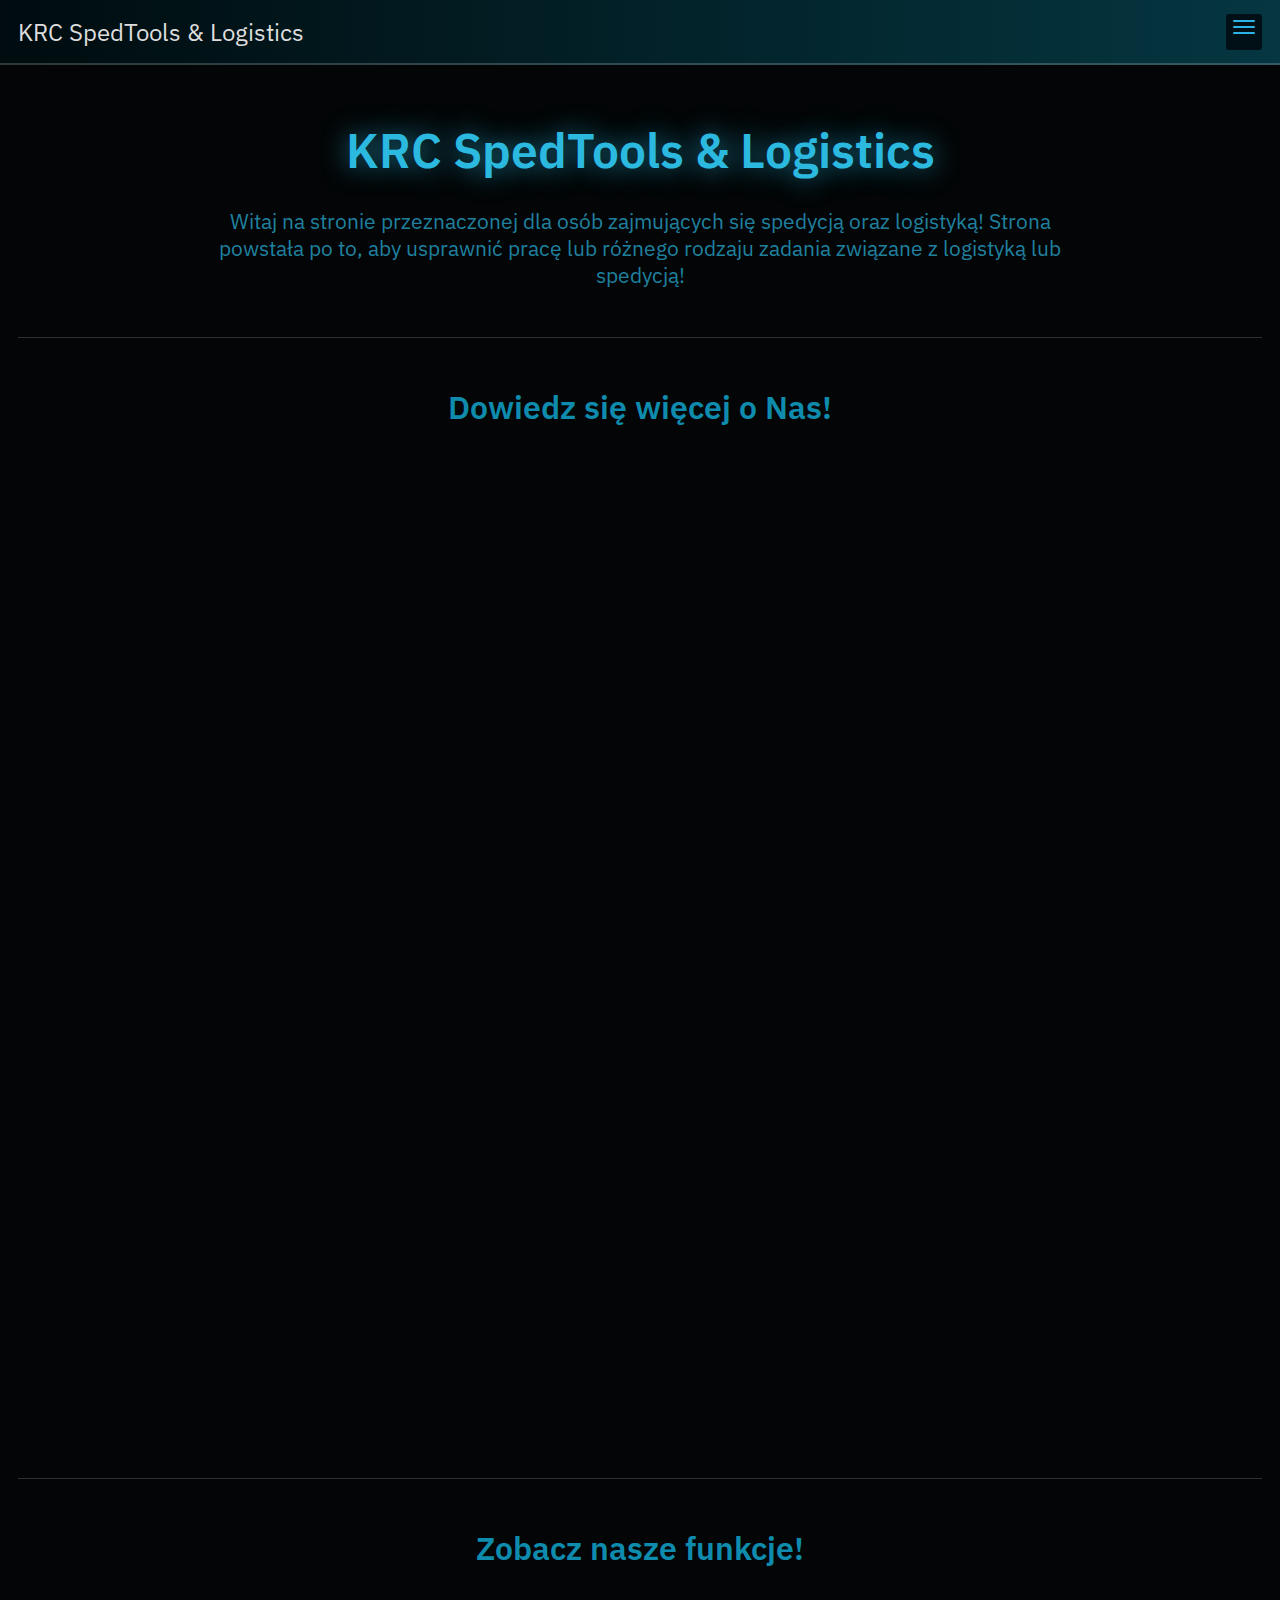
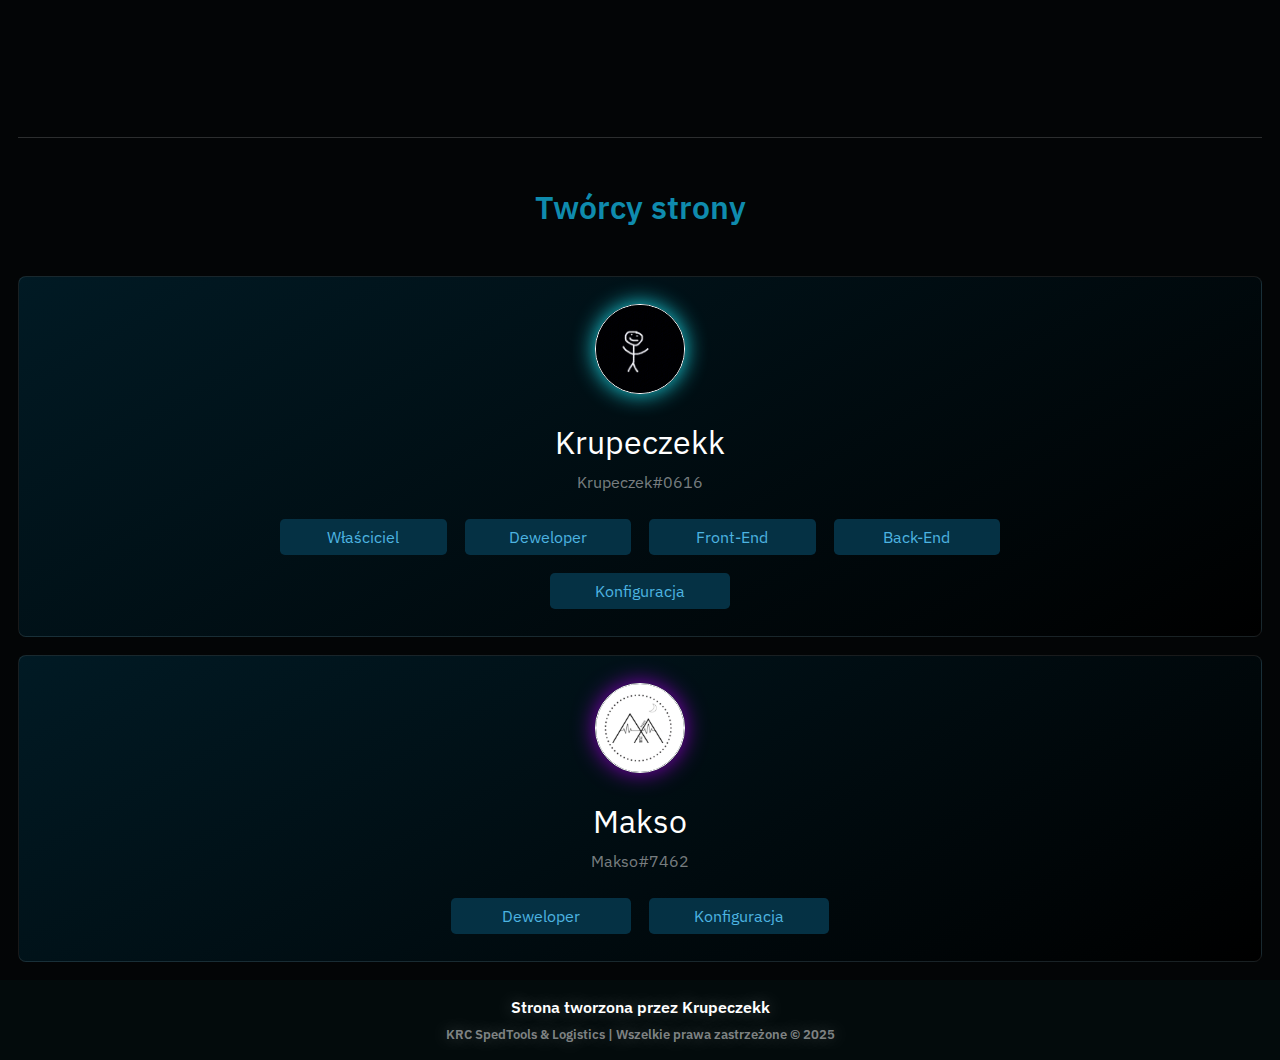
<file: index.html>
<!DOCTYPE html>
<html lang="en">

<head>
    <meta charset="UTF-8">
    <meta name="viewport" content="width=device-width, initial-scale=1.0">
    <link rel="stylesheet" href="https://kit-pro.fontawesome.com/releases/v6.1.1/css/pro.min.css">
    <script src="https://code.jquery.com/jquery-3.7.1.js"></script>
    <link rel="stylesheet" href="style.css">
    <link rel="icon" href="images/kr_logo.png">
    <title>Strona główna</title>
</head>

<body>
    <div class="app">
        <nav>
            <div style="display: flex; align-items: center; justify-content: space-between; width: 100%;">
                <div class="logo">
                    <a href="index.html"><span class="mypage-title">KR Name</span></a>
                </div>
                <div class="menu-toggle-btn" id="menu-nav-btn">
                    <span></span>
                    <span></span>
                    <span></span>
                </div>
            </div>

            <ul class="navbar-menu"></ul>
        </nav>

        <div class="view">
            <div class="mainpage-main-title">
                <div class="mainpage-title mypage-title">KR Name</div>
                <div class="mainpage-title-description"></div>
            </div>

            <div class="line"></div>

            <div class="mainpage-title-two">Dowiedz się więcej o Nas!</div>
            <div class="mainpage-page-informations"></div>

            <div class="line"></div>

            <div class="mainpage-title-two">Zobacz nasze funkcje!</div>

            <div class="mainpage-functions-list"></div>

            <div class="line"></div>

            <div class="mainpage-title-two">Twórcy strony</div>

            <div class="mainpage-authors-wrapper">
                <div class="mainpage-authors"></div>
            </div>

        </div>

        <footer class="footer">
            <div class="footer-title">Strona tworzona przez Krupeczekk</div>
            <div class="footer-description"><span class="mypage-title">KR Name</span> | Wszelkie prawa zastrzeżone ©
                <span class="mypage-year">2025</span>
            </div>
        </footer>
    </div>

    <div class="calculator-calculator"></div>
    
    <div class="notifications-container"></div>
</body>
<script src="app.js"></script>
<script src="config.js"></script>
<script src="configs/config.page-questions.js"></script>
<script src="configs/config.authors.js"></script>

</html>
</file>
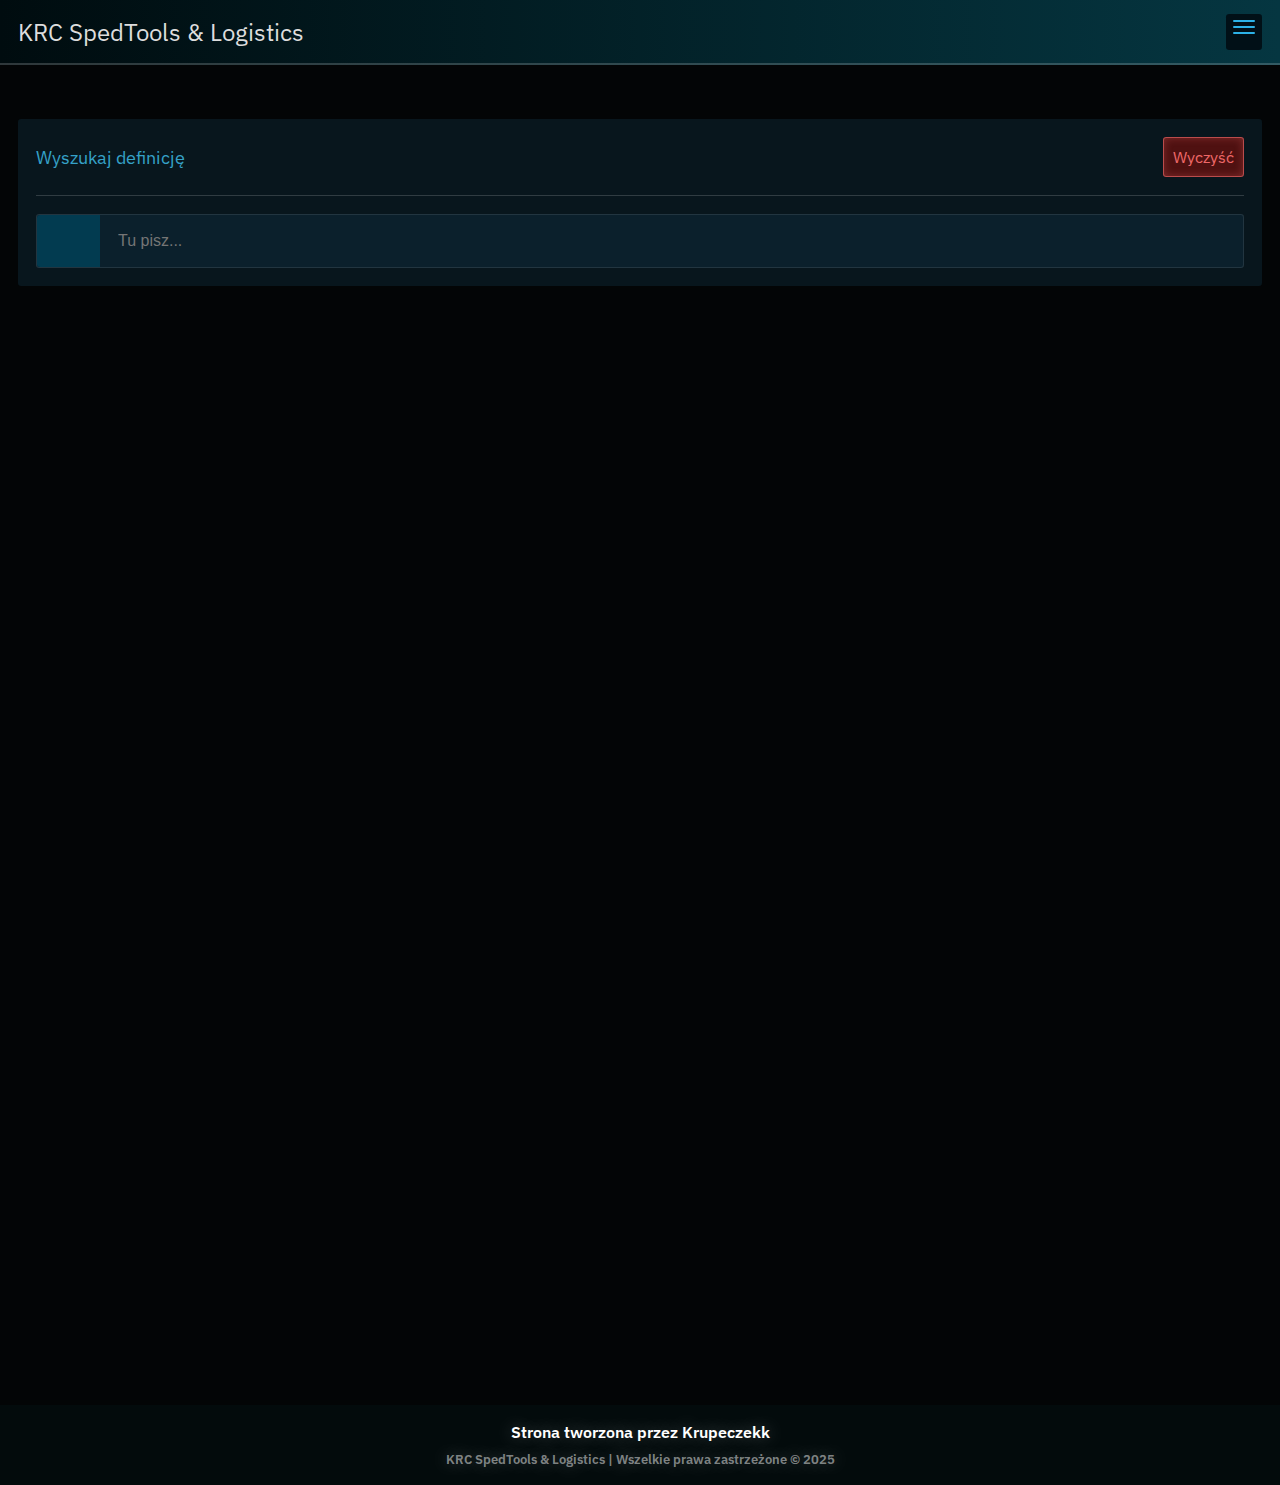
<file: definitions.html>
<!DOCTYPE html>
<html lang="en">

<head>
    <meta charset="UTF-8">
    <meta name="viewport" content="width=device-width, initial-scale=1.0">
    <link rel="stylesheet" href="https://kit-pro.fontawesome.com/releases/v6.1.1/css/pro.min.css">
    <script src="https://code.jquery.com/jquery-3.7.1.js"></script>
    <link rel="stylesheet" href="style.css">
    <link rel="icon" href="images/kr_logo.png">
    <title>Definicje</title>
</head>

<body>
    <div class="app">
        <nav>
            <div style="display: flex; align-items: center; justify-content: space-between; width: 100%;">
                <div class="logo">
                    <a href="index.html"><span class="mypage-title">KR Name</span></a>
                </div>
                <div class="menu-toggle-btn" id="menu-nav-btn">
                    <span></span>
                    <span></span>
                    <span></span>
                </div>
            </div>

            <ul class="navbar-menu"></ul>
        </nav>
        <div class="view">
            <div class="search-container">
                <div style="display: flex; width: 100%; align-items: center; justify-content: space-between;">
                    <div class="search-container-title">Wyszukaj definicję</div>
                    <div class="serach-clear">Wyczyść</div>
                </div>
                <div class="line"></div>
                <div class="search-container-wrapper">
                    <i class="fa-regular fa-magnifying-glass"></i>
                    <input type="text" placeholder="Tu pisz..." id="searchdefinition" class="search-input-value">
                </div>
            </div>
            <div class="definitions-container"></div>
        </div>
        <footer class="footer">
            <div class="footer-title">Strona tworzona przez Krupeczekk</div>
            <div class="footer-description"><span class="mypage-title">KR Name</span> | Wszelkie prawa zastrzeżone ©
                <span class="mypage-year">2025</span></div>
        </footer>
    </div>

    <div class="calculator-calculator"></div>
</body>
<script src="app.js"></script>
<script src="scripts/script.definitions.js"></script>
<script src="configs/config.definitions.js"></script>
<script src="config.js"></script>

</html>
</file>
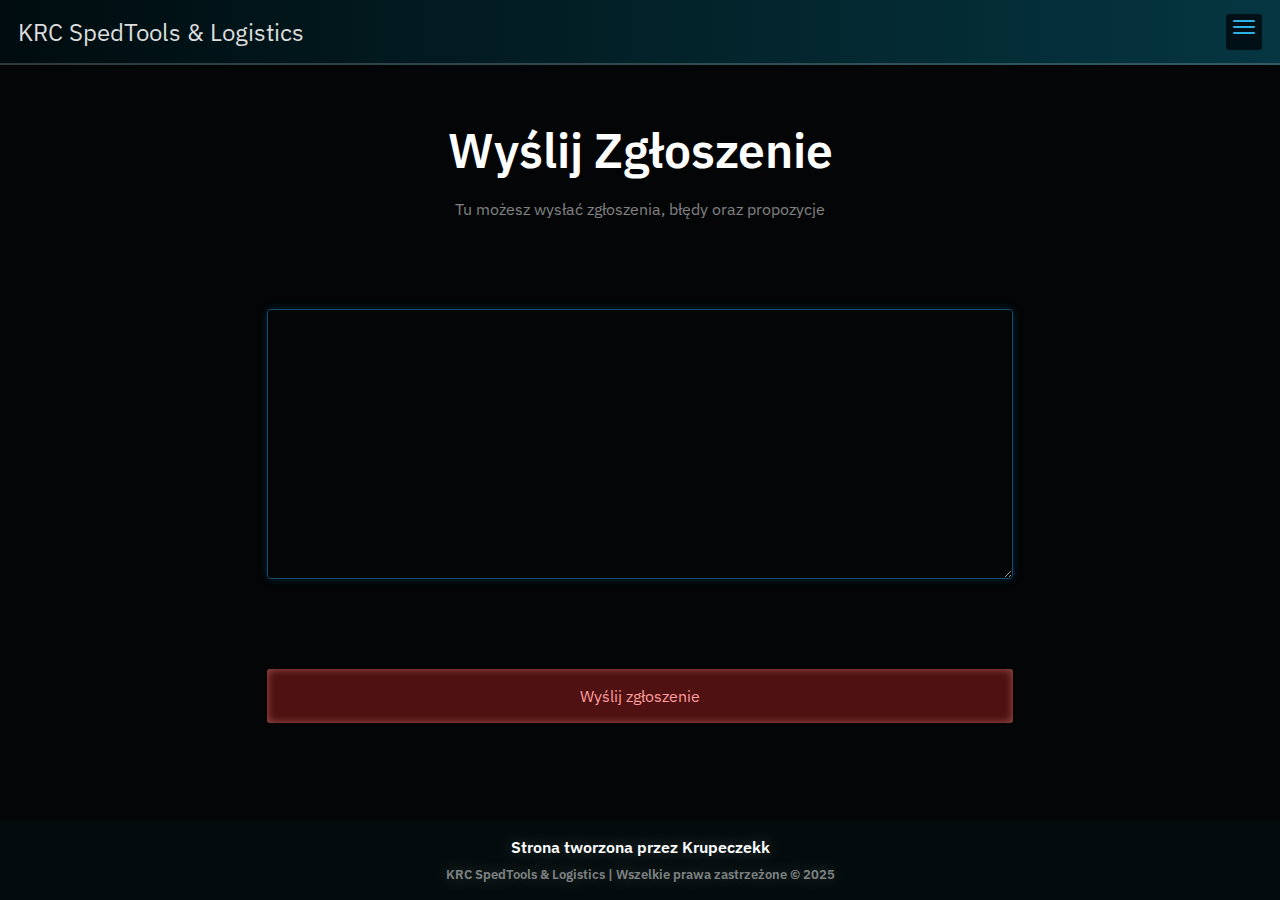
<file: reports.html>
<!DOCTYPE html>
<html lang="en">

<head>
    <meta charset="UTF-8">
    <meta name="viewport" content="width=device-width, initial-scale=1.0">
    <link rel="stylesheet" href="https://kit-pro.fontawesome.com/releases/v6.1.1/css/pro.min.css">
    <script src="https://code.jquery.com/jquery-3.7.1.js"></script>
    <link rel="stylesheet" href="style.css">
    <link rel="icon" href="images/kr_logo.png">
    <title>Zgłoszenia</title>
</head>

<body>
    <div class="app">
        <nav>
            <div style="display: flex; align-items: center; justify-content: space-between; width: 100%;">
                <div class="logo">
                    <a href="index.html"><span class="mypage-title">KR Name</span></a>
                </div>
                <div class="menu-toggle-btn" id="menu-nav-btn">
                    <span></span>
                    <span></span>
                    <span></span>
                </div>
            </div>

            <ul class="navbar-menu"></ul>
        </nav>
        <div class="view">
            <div class="reporst-container">
                <div style="display: flex; flex-direction: column; gap: 2vh;">
                    <div class="reports-title">Wyślij Zgłoszenie</div>
                    <div class="reports-description">Tu możesz wysłać zgłoszenia, błędy oraz propozycje</div>
                </div>
                <textarea name="" id="report-content"></textarea>
                <div class="report-button" onclick="sendMessage()">Wyślij zgłoszenie</div>
            </div>
        </div>
        <footer class="footer">
            <div class="footer-title">Strona tworzona przez Krupeczekk</div>
            <div class="footer-description"><span class="mypage-title">KR Name</span> | Wszelkie prawa zastrzeżone ©
                <span class="mypage-year">2025</span></div>
        </footer>
    </div>

    <div class="calculator-calculator"></div>
</body>
<script src="app.js"></script>
<script src="config.js"></script>
<script>
    async function sendMessage() {
        const msg = document.getElementById('report-content').value;

        if (!msg.trim()) return
        const now = new Date()
        const formatedDate = now.toLocaleDateString('pl-PL')
        const formatedTime = now.toLocaleTimeString('pl-PL')
        const messageToSend = `
        **Zgłoszenie | KR SpedTools & Logistics | ${formatedDate} - ${formatedTime}**

**Treść zgłoszenia**
*${msg}*`
        const res = await fetch('http://localhost:3000/send-message', {
            method: 'POST',
            headers: {
                'Content-Type': 'application/json'
            },
            body: JSON.stringify({ message: messageToSend })
        })

        if (res.ok) {
            document.getElementById('report-content').value = ''
            alert('Wysłano zgłoszenie')
        } else {
            alert('Wystąpił błąd podczas wysyłania zgłoszenia...')
        }
    }
</script>

</html>
</file>
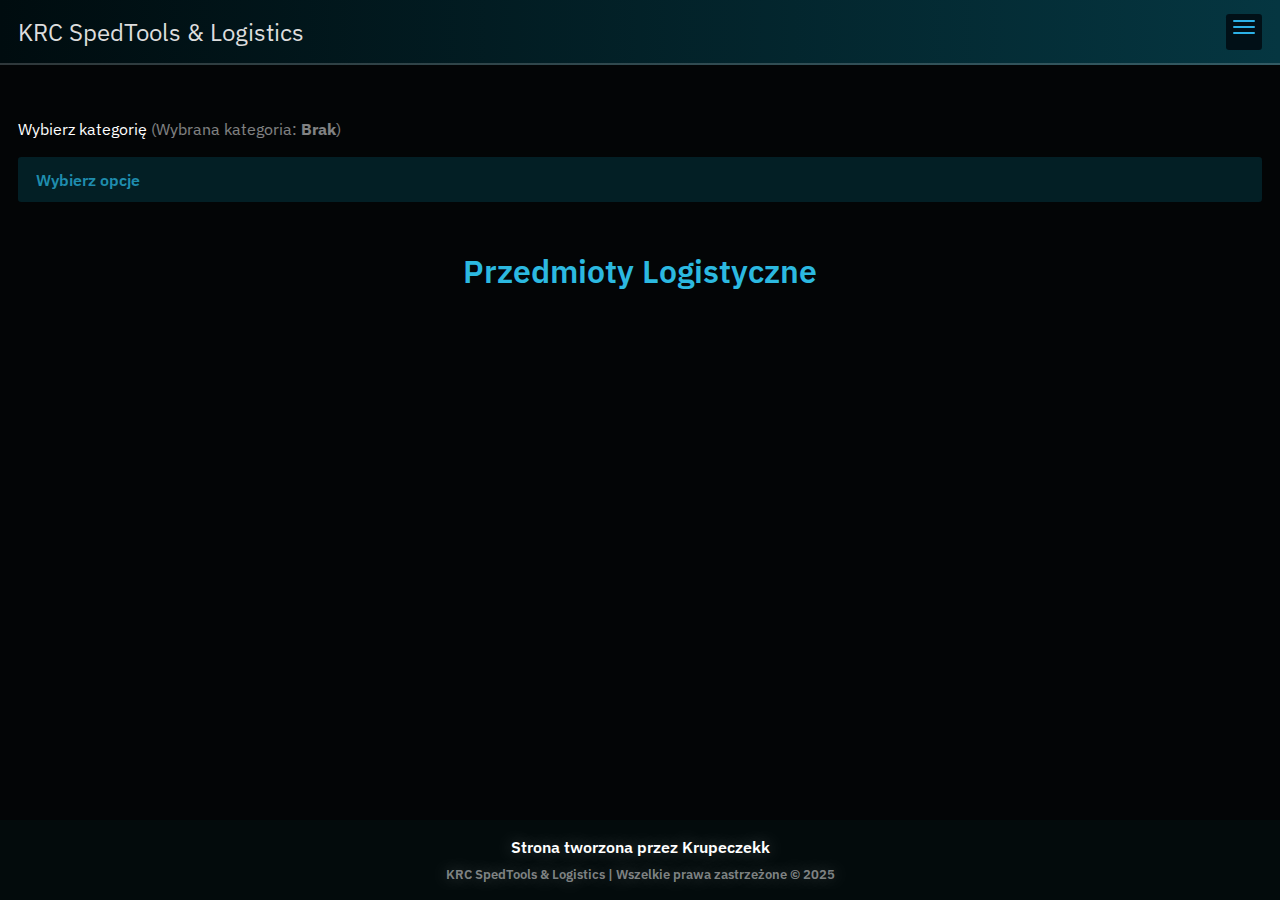
<file: spedlog.html>
<!DOCTYPE html>
<html lang="en">

<head>
    <meta charset="UTF-8">
    <meta name="viewport" content="width=device-width, initial-scale=1.0">
    <link rel="stylesheet" href="https://kit-pro.fontawesome.com/releases/v6.1.1/css/pro.min.css">
    <script src="https://code.jquery.com/jquery-3.7.1.js"></script>
    <link rel="stylesheet" href="style.css">
    <link rel="icon" href="images/kr_logo.png">
    <title>SpedLogistics</title>
</head>

<body>
    <div class="app">
       <nav>
            <div style="display: flex; align-items: center; justify-content: space-between; width: 100%;">
                <div class="logo">
                    <a href="index.html"><span class="mypage-title">KR Name</span></a>
                </div>
                <div class="menu-toggle-btn" id="menu-nav-btn">
                    <span></span>
                    <span></span>
                    <span></span>
                </div>
            </div>

            <ul class="navbar-menu"></ul>
        </nav>

        <div class="view">
            <div class="spedcalc-selectmenu-wrapper">
                <div class="calculator-menu-question">Wybierz kategorię<span style="opacity: 0.5;"> (Wybrana kategoria: <strong id="calculator-calc-type">Brak</strong>)</span></div>
                <div class="spedcalc-selectmenu">
                    <div class="spedcalc-select-button">
                        <span class="spedcalc-select-button-text">Wybierz opcje</span>
                        <i class="fa-solid fa-chevron-down"></i>
                    </div>

                    <ul class="spedcalc-selectmenu-options" id="spedlogs-menu-options">
                        <li class="spedcalc-selectmenu-option" id="packcalc">Formowanie ładunku</li>
                        <li class="spedcalc-selectmenu-option" id="packcalc">Czas pracy kierowcy</li>
                        <li class="spedcalc-selectmenu-option" id="packcalc">Formowanie ładunkus</li>
                    </ul>
                </div>
            </div>
            <div class="spedlog-page-title">Przedmioty Logistyczne</div>
            <div class="line"></div>
            <div class="spedlog-items-categories"></div>
        </div>

        <footer class="footer">
            <div class="footer-title">Strona tworzona przez Krupeczekk</div>
            <div class="footer-description"><span class="mypage-title">KR Name</span> | Wszelkie prawa zastrzeżone ©
                <span class="mypage-year">2025</span>
            </div>
        </footer>
    </div>

    <div class="calculator-calculator"></div>
</body>
<script src="app.js"></script>
<script src="config.js"></script>
<script src="configs/config.spedlog.js"></script>
<script src="scripts/script.spedlog.js"></script>

</html>
</file>
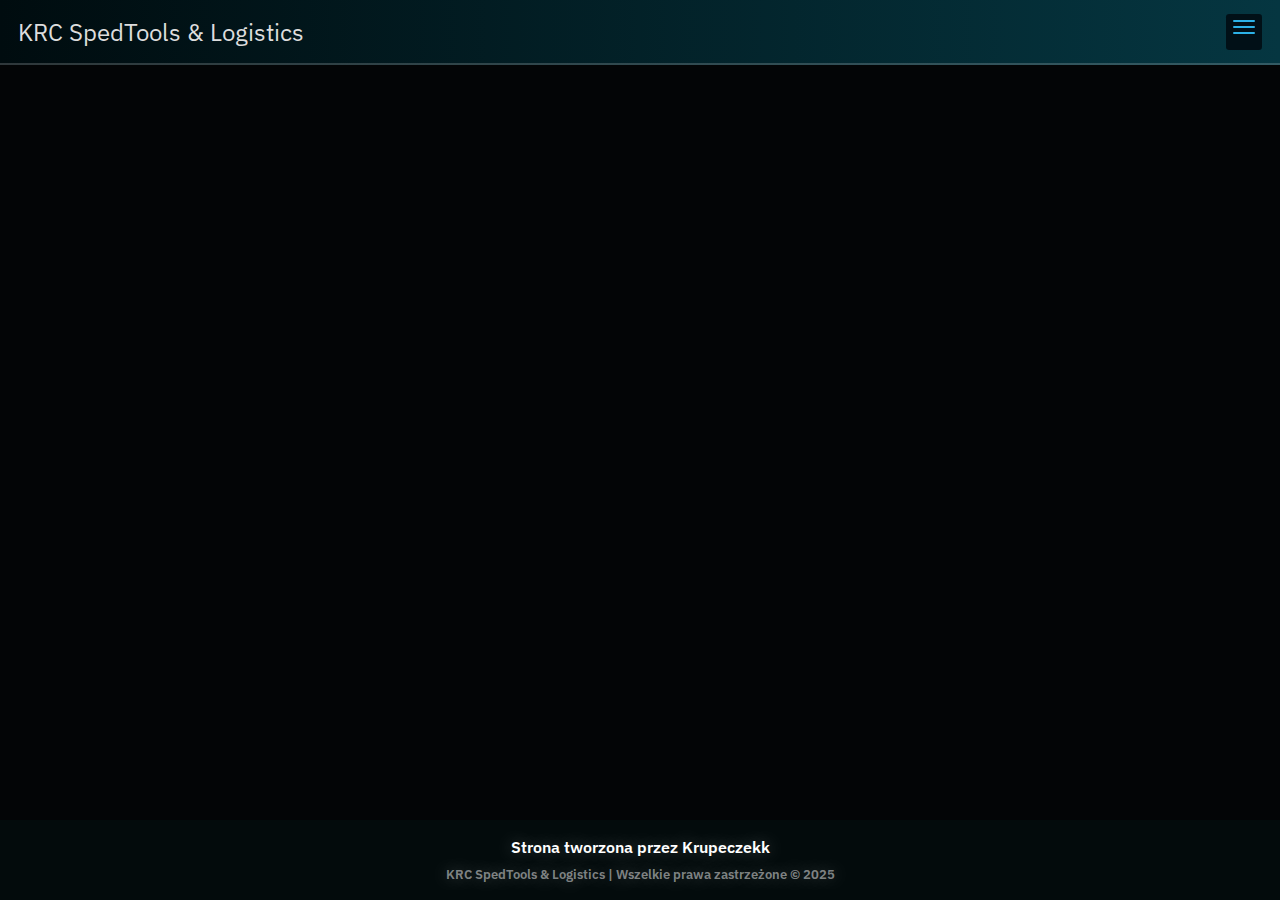
<file: tutorials.html>
<!DOCTYPE html>
<html lang="en">

<head>
    <meta charset="UTF-8">
    <meta name="viewport" content="width=device-width, initial-scale=1.0">
    <link rel="stylesheet" href="https://kit-pro.fontawesome.com/releases/v6.1.1/css/pro.min.css">
    <script src="https://code.jquery.com/jquery-3.7.1.js"></script>
    <link rel="stylesheet" href="style.css">
    <link rel="icon" href="images/kr_logo.png">
    <title>Instrukcje</title>
</head>

<body>
    <div class="app">
        <nav>
            <div style="display: flex; align-items: center; justify-content: space-between; width: 100%;">
                <div class="logo">
                    <a href="index.html"><span class="mypage-title">KR Name</span></a>
                </div>
                <div class="menu-toggle-btn" id="menu-nav-btn">
                    <span></span>
                    <span></span>
                    <span></span>
                </div>
            </div>

            <ul class="navbar-menu"></ul>
        </nav>
        <div class="view">
            <div class="tutorials-tutorials-list"></div>
        </div>
        <footer class="footer">
            <div class="footer-title">Strona tworzona przez Krupeczekk</div>
            <div class="footer-description"><span class="mypage-title">KR Name</span> | Wszelkie prawa zastrzeżone © <span class="mypage-year">2025</span></div>
        </footer>
    </div>
    
    <div class="calculator-calculator"></div>
</body>
<script src="app.js"></script>
<script src="scripts/script.tutorials.js"></script>
<script src="configs/config.tutorials.js"></script>
<script src="config.js"></script>
</html>
</file>
<file: style.css>
@import url('https://fonts.googleapis.com/css2?family=IBM+Plex+Sans:ital,wght@0,100..700;1,100..700&display=swap');

* {
    margin: 0;
    padding: 0;
    box-sizing: border-box;
}

:root {
    --page-background-color: #030506;
    --main-title-color: #2cb9e0;
    --main-title-description-color: #2cb9e0b5;
    --main-title-color2: #0f8bad;
    --blue1-hover: #1c8b9e;
    --wrapper-color1: #146b812c;
    --btncolor: #101c27;
    --btnborder: #101c27;
    --color: #6991b6;
    --border-color: #1e3144;
    --text-color: #1d8bc6;
    --text-color: #1d8bc68c;
    --bg-color1: #379bb418;
    --darkblue-bg: #00080b;

    /* nowe */

    --black-blue-bg: linear-gradient(90deg, #000000, #041d27);
    --btn-darkblue-bg: #011017;
    --blue-color: #2cb2e7;
    --boxshadow-blue: #1b87b173;
    --container-blue-color: #14425657;
    --wrapper-blue-color: #1442564a;
    --boreder-white: #ffffff19;
    --arrow-color: #56ddff;

    font-family: "IBM Plex Sans", sans-serif;
}

html,
body,
.app {
    width: 100%;
    height: 100%;
    margin: 0;
    padding: 0;
    background: var(--page-background-color);
    display: flex;
    flex-direction: column;
    flex: 1;
    box-sizing: border-box;
}

.app {
    position: relative;
    isolation: isolate;
}

.hoverline {
    position: relative;
}

.hoverline:hover::before {
    width: 100%;
}

.hoverline::before {
    display: block;
    content: "";
    width: 0;
    height: 2px;
    border-radius: .2rem;
    position: absolute;
    transition: width 0.5s ease;
    bottom: -15%;
    background-color: var(--blue1-hover);
}

::-webkit-scrollbar {
    background-color: #1457753b;
    width: 1vh;
}

::-webkit-scrollbar-thumb {
    width: 1vh;
    background-color: #14567584;
    border-radius: .5rem;
}

a,
a:hover {
    text-decoration: none;
}

.view {
    display: flex;
    flex-direction: column;
    gap: 3rem;
    margin-top: 4vh;
    padding: 2vh;
}

nav {
    display: flex;
    background: linear-gradient(90deg, #012129, transparent, #012129);
    padding: 1.5vh;
    align-items: center;
    border-bottom: 2px solid #ffffff2f;
    width: 100%;
}

nav a {
    display: flex;
    align-items: center;
    gap: 1vh;
    color: #dddddd;
    width: fit-content;
}

nav a #navIcon {
    display: none;
}

nav a:hover {
    color: var(--blue1-hover);
}

.menu-toggle-btn {
    display: none;
    align-items: center;
    justify-content: center;
    width: 4vh;
    height: 4vh;
    background-color: var(--btn-darkblue-bg);
    border-radius: .2rem;
}

.menu-toggle-btn span {
    position: absolute;
    width: 2.5vh;
    height: 0.25vh;
    background-color: var(--blue-color);
    border-radius: .2rem;
    transition: 0.3s;
}

.menu-toggle-btn span:nth-child(1) {
    top: 20px;
}

.menu-toggle-btn span:nth-child(2) {
    top: 26px;
}

.menu-toggle-btn span:nth-child(3) {
    top: 32px;
}

.menu-toggle-btn.active span:nth-child(1) {
    transform: rotate(-45deg);
    top: 25px;
}

.menu-toggle-btn.active span:nth-child(2) {
    opacity: 0;
}

.menu-toggle-btn.active span:nth-child(3) {
    transform: rotate(45deg);
    top: 25px;
}

.logo {
    flex: 1;
}

.logo a {
    display: flex;
    gap: 2vh;
    align-items: center;
    font-size: 1.5rem;
    width: fit-content;
    transition: 1s;
}

.logo a:hover {
    text-shadow: 0 0 2vh var(--blue1-hover);
}

.navbar-menu {
    display: flex;
    align-items: center;
    justify-content: end;
    list-style: none;
    width: 100%;
    user-select: none;
}

.navbar-menu li {
    padding: 2vh 1vh;
    font-size: .95rem;
}

.line {
    width: 100%;
    height: 1px;
    background-color: #ffffff2a;
}

.line2 {
    width: 100%;
    height: 1px;
    background: linear-gradient(90deg, transparent, #ffffffa5, transparent);
}

.ArrowActive {
    transform: rotate(-180deg);
}

@media screen and (max-width: 1350px) {
    nav {
        display: block;
        position: relative;
        padding: 1.5vh 2vh;
    }

    .navbar-menu {
        margin-top: 1vh;
        display: none;
    }

    .navbar-menu.active,
    .toggle {
        display: block;
    }

    .menu-toggle-btn {
        display: flex;
    }
}

/* mainpage */

.mainpage-main-title {
    display: flex;
    flex-direction: column;
    gap: 3vh;
    justify-content: center;
    align-items: center;
    text-align: center;
    user-select: none;
}

.mainpage-title {
    font-size: 3rem;
    font-weight: 600;
    color: var(--main-title-color);
    text-shadow: 0 0 3vh var(--main-title-description-color);
}

.mainpage-title-description {
    font-size: 1.3rem;
    color: var(--main-title-description-color);
    max-width: 55rem;
}

.mainpage-page-informations {
    display: grid;
    grid-template-columns: repeat(4, 1fr);
    gap: 2vh;
}

.mainpage-page-information {
    display: flex;
    flex-direction: column;
    gap: 2vh;
    height: 24vh;
    padding: 2vh;
    box-sizing: border-box;
    border-radius: .2rem;
    border-top: 2px solid;
    border-bottom: 2px solid;
    color: #7e1d141b;
    transition: 1s;
}

.mainpage-page-information:hover {
    transform: translateY(-5px);
}

.mainpage-information-wrapper {
    display: flex;
    flex-direction: column;
    gap: 2vh;
}

.mainpage-information-wrapper i {
    display: flex;
    align-items: center;
    justify-content: center;
    width: 5vh;
    height: 5vh;
    border-radius: .2rem;
    font-size: 1rem;
}

.mainpage-information-wrapper span {
    font-size: 1.5rem;
}

.mainpage-page-information-answer {
    font-size: 1rem;
    opacity: 0.6;
}

.mainpage-page-information-go {
    text-decoration: none;
    font-size: 0.9rem;
    font-weight: lighter;
    color: #ffffff7d;
    margin-top: auto;
    transition: 0.5s;
}

.mainpage-page-information-go:hover {
    font-weight: 600;
}

.mainpage-title-two {
    font-size: 2rem;
    font-weight: 600;
    color: var(--main-title-color2);
    text-align: center;
}

.mainpage-functions-list {
    display: flex;
    width: 100%;
    align-items: center;
    justify-content: center;
}

.mainpage-functions-list a {
    display: flex;
    align-items: center;
    justify-content: center;
    text-decoration: none;
    background-color: var(--btn-darkblue-bg);
    height: 8vh;
    border-radius: 0.5rem;
    font-size: 1rem;
    color: var(--blue-color);
    border: 1px solid var(--blue-color);
    box-shadow: 0 0 1vh var(--boxshadow-blue) inset;
    transition: 1s;
    width: 60%;
}

.mainpage-functions-list a:hover {
    box-shadow: 0 0 2vh var(--blue-color) inset;
}

.mainpage-authors-wrapper {
    display: flex;
    align-items: center;
    justify-content: center;
    width: 100%;
}

.mainpage-authors {
    display: flex;
    gap: 2vh;
    flex-wrap: wrap;
    justify-content: center;
    width: 100%;
}

.mainpage-author {
    display: flex;
    flex-direction: column;
    align-items: center;
    gap: 3vh;
    background: linear-gradient(150deg, #011a24, #000000);
    padding: 3vh;
    box-sizing: border-box;
    border-radius: .5rem;
    border: 1px solid var(--boreder-white);
    transition: 2s;
    width: 30vw;
}

.mainpage-author:hover {
    transform: translateY(-1vh);
}

.mainpage-author img {
    width: 10vh;
    height: 10vh;
    border-radius: 50%;
    border: 1px solid #fff;
    box-shadow: 0 0 2vh;
}

.mainpage-author-name {
    font-size: 2rem;
    color: #fff;
}

.mainpage-author-discord {
    font-size: 1rem;
    color: #ffffff7a;
}

.mainpage-author-functions {
    display: flex;
    gap: 2vh;
    max-width: 80vh;
    flex-wrap: wrap;
    justify-content: center;
    width: 100%;
}

.mainpage-author-function {
    display: flex;
    align-items: center;
    justify-content: center;
    background-color: #053144;
    border-radius: .3rem;
    color: #4db4e1;
    height: 4vh;
    flex: 1;
    min-width: 15vh;
    max-width: 20vh;
    transition: 1s;
}

.mainpage-author-function:hover {
    box-shadow: 0 0 1vh;
}

/* spedcalc */

.calculator-input-container {
    display: flex;
    flex-direction: column;
    gap: 1vh;
    background-color: var(--container-blue-color);
    padding: 2vh;
    box-sizing: border-box;
    border-radius: .3rem;
    flex: 1;
}

.calculator-input-name {
    font-size: 1rem;
    color: #0b95be;
    font-weight: 600;
}

.calculator-container {
    display: flex;
    flex-direction: column;
    gap: 3vh;
    width: 100%;
    height: 100%;
}

.calculator-wrapper {
    display: flex;
    flex-direction: column;
    align-items: start;
    gap: 2vh;
    width: 100%;
    background-color: var(--wrapper-blue-color);
    padding: 2vh;
    box-sizing: border-box;
    text-wrap: nowrap;
    border-radius: .2rem;
    transition: 1s;
}

.calculator-wrapper.warn-window {
    box-shadow: 0 0 3vh #e60e0e;
}

.calculator-wrapper .input-title {
    display: flex;
    align-items: center;
    gap: 1vh;
    font-size: 1rem;
    color: #fff;
    width: 100%;
}

.calculator-wrapper .input-title i {
    display: flex;
    align-items: center;
    justify-content: center;
    width: 5vh;
    height: 5vh;
    background-color: var(--darkblue-bg);
    color: var(--blue-color);
    border-radius: .2rem;
    box-shadow: 0 0 1vh var(--blue-color) inset;
}

.calculator-wrapper .inputs {
    display: flex;
    gap: 1vh;
    width: 100%;
}

.calculator-wrapper .inputs input[type="number"] {
    outline: none;
    font-size: 1rem;
    background-color: transparent;
    border: 1px solid #0c739c;
    color: #93b3ce;
    height: 5vh;
    border-radius: .2rem;
    padding: 0.8vh;
    box-sizing: border-box;
    width: 100%;
}

.calculator-wrapper .inputs input[type="number"]:focus {
    box-shadow: 0 0 1vh #01a8f56c;
}

.calculator-wrapper select {
    width: 20vw;
    height: 5vh;
    outline: none;
    user-select: none;
    background: var(--btn-darkblue-bg);
    color: var(--blue-color);
    border: 1px solid #ffffffac;
    padding-left: 1vh;
}

.calculator-wrapper select option {
    font-size: 1rem;
    background: var(--btn-darkblue-bg);
    color: var(--blue-color);
}

.caluclator-information {
    font-size: 1rem;
    color: #ffffff7a;
    text-align: center;
}

.spedcalc-pallete-type-calc {
    font-size: 1rem;
    color: #37b6e4;
    background-color: #072a3b;
    padding: 1vh;
    box-sizing: border-box;
    border-radius: .2rem;
    transition: 0.5s;
}

.spedcalc-pallete-type-calc:hover {
    box-shadow: 0 0 1vh var(--boxshadow-blue) inset;
    cursor: pointer;
}

.spedcalc-pallete-type-calc.active {
    box-shadow: 0 0 1vh var(--blue-color);
    font-weight: bolder;
}

.spedcalc-calc-button {
    display: flex;
    align-items: center;
    justify-content: center;
    width: 100%;
    height: 6vh;
    border-radius: .2rem;
    background-color: #063e32;
    border: 1px solid #17a082;
    color: #2ed0ad;
    box-shadow: 0 0 1vh #90e0cf4f inset;
    transition: 0.5s;
}

.spedcalc-calc-button:hover {
    box-shadow: 0 0 2vh #17a082 inset;
}

.calculator-menu-question {
    font-size: 1rem;
    color: #fff;
    display: block;
}

.definitions-container {
    display: flex;
    flex-direction: column;
    gap: 3vh;
    width: 100%;
}

.definition {
    display: flex;
    flex-direction: column;
    gap: 1vh;
    width: 100%;
    padding: 2vh;
    box-sizing: border-box;
    background: var(--black-blue-bg);
    border: 1px solid var(--boreder-white);
    border-radius: .2rem;
}

.definition i {
    font-size: 1rem;
    color: var(--arrow-color);
    transition: 0.3s;
}

.definition-title {
    font-size: 1.2rem;
    background-color: #00080b6f;
    color: #7cd2e7f1;
}

.definition-desc-wrappper {
    display: flex;
    flex-direction: column;
    gap: 1vh;
    width: 100%;
}

.definition-decription {
    font-size: 1rem;
    color: #6ebccfb2;
}

.tutorials-tutorials-list {
    display: flex;
    flex-direction: column;
    gap: 2vh;
    width: 100%;
}

.tutorials-tutorial {
    display: flex;
    flex-direction: column;
    gap: 2vh;
    width: 100%;
    border-radius: .2rem;
    padding: 2vh;
    box-sizing: border-box;
    background-color: var(--container-blue-color);
}

.tutorials-tutorial i {
    font-size: 1rem;
    color: #7cd2e7f1;
    transition: 0.3s;
}

.tutorial-title {
    font-size: 1.3rem;
    color: #7cd2e7f1;
}

.tutorial-desc {
    display: flex;
    flex-direction: column;
    gap: 1vh;
    font-size: 1rem;
    color: #6ebccfb2;
    margin-top: 2vh;
}

.tuto-desc-title {
    display: flex;
    align-items: center;
    gap: 1vh;
    font-size: 1rem;
    font-weight: 600;
}

.tuto-desc-title span {
    display: flex;
    align-items: center;
    justify-content: center;
    width: 3.5vh;
    height: 3.5vh;
    background-color: #19344b;
    color: #7cacd6;
    font-size: .75rem;
    border-radius: .2rem;
    flex-shrink: 0;
}

.checkbox-wrap {
    display: flex;
    align-items: center;
    justify-content: flex-start;
    gap: 1vh;
    font-size: 1rem;
    background-color: #182b3a;
    color: #93b3ce;
    flex: 1;
    height: 6vh;
    border-radius: .2rem;
    border: none;
    padding: 1vh;
    box-sizing: border-box;
}

.checkbox-wrap input[type="checkbox"] {
    width: 3vh;
    height: 3vh;
    background-color: #20465556;
    border: 1px solid #0e7280a8;
    border-radius: .2rem;
    cursor: pointer;
    appearance: none;
    outline: none;
    transition: background-color 0.5s ease;
    flex-shrink: 0;
}

.checkbox-wrap input[type="checkbox"]:checked {
    background-color: #0ca7cee1;
}

.calculator-wrapper input[type="datetime-local"] {
    outline: none;
    font-size: 1rem;
    background-color: #182b3a;
    color: #93b3ce;
    flex: 1;
    height: 6vh;
    border-radius: .2rem;
    border: none;
    padding: 1vh;
    box-sizing: border-box;
}

.checkbox-wrap span {
    font-size: .75rem;
}

.drivetimerTable {
    width: 100%;
    max-width: 100%;
    border-collapse: separate;
    border-spacing: 0 1rem;
    table-layout: auto;
    padding: 1vh;
}

.drivetimerTable thead tr th {
    background-color: #146b812c;
    padding: 1vh;
    font-size: 1rem;
    font-weight: lighter;
    color: #ffffffb7;
    text-align: center;
}

.drivetimerTable tbody tr {
    background-color: #182b3a;
    color: #93b3ce;
    font-size: 1rem;
    text-align: center;
}

.drivetimerTable td {
    padding: 1vh;
}

.inputs #maxpaletelayers {
    width: 5vh;
}

.task-categories {
    display: grid;
    grid-template-columns: repeat(3, 1fr);
    gap: 1vh;
}

.task-category {
    display: flex;
    align-items: center;
    justify-content: center;
    text-align: center;
    font-size: .75rem;
    color: var(--color);
    border-radius: .2rem;
    box-sizing: border-box;
    border: 1px solid var(--border-color);
    height: 7vh;
    background-color: var(--wrapper-color1);
}

.task-category.selected {
    font-weight: 600;
    box-shadow: 0 0 1vh #2a78a560;
}

.tasks-randomtask-btn {
    width: 100%;
    padding: 2vh;
    box-sizing: border-box;
    background-color: var(--darkblue-bg);
    border: 1px solid var(--border-color);
    box-shadow: 0 0 1vh var(--border-color) inset;
    color: #1bc1f3;
    font-size: 1.1rem;
    text-align: center;
    border-radius: .2rem;
    transition: 0.5s;
}

.tasks-randomtask-btn:hover {
    box-shadow: 0 0 2vh var(--boxshadow-blue) inset;
}

.task-container {
    display: flex;
    flex-direction: column;
    gap: 2vh;
    width: 100%;
    background-color: var(--wrapper-color1);
    padding: 2vh;
    border-radius: .2rem;
    box-sizing: border-box;
}

.task-container .task-title {
    font-size: 1rem;
    color: #7cd2e7f1;
}

.task-calcplace-wrapper {
    display: flex;
    flex-direction: column;
    gap: 0.5vh;
}

.task-calcplace-wrapper textarea {
    width: 100%;
    min-height: 10vh;
    border: 1px solid #0f4e72;
    border-radius: .2rem;
    box-shadow: 0 0 1vh #0f4e7270;
    background-color: transparent;
    outline: none;
    color: #6991b6;
    padding: 1vh;
    box-sizing: border-box;
}

.task-container input[type="text"] {
    outline: none;
    font-size: 1rem;
    background-color: #0c2538;
    color: #93b3ce;
    flex: 1;
    height: 6vh;
    border-radius: .2rem;
    border: none;
    padding: 1vh;
    box-sizing: border-box;
    width: 100%;
}

.task-container input[type="text"]::placeholder {
    font-size: 1rem;
    color: #6c9bc27b;
}

.tasks-getAnswer {
    width: 100%;
    font-size: 1rem;
    background-color: #163d27;
    box-shadow: 0 0 1vh #47df892c inset;
    color: #47df89;
    text-align: center;
    padding: 1vh;
    box-sizing: border-box;
    border-radius: .2rem;
    user-select: none;
    transition: 0.5s;
}

.tasks-getAnswer:hover {
    box-shadow: 0 0 2vh #47df89b1 inset;
}

.task-categories-container {
    display: flex;
    flex-direction: column;
    gap: 0.5rem;
    background-color: var(--wrapper-color1);
    padding: 2vh;
    box-sizing: border-box;
    border-radius: .2rem;
}

#tasks-result-msg {
    font-size: 1rem;
    color: #fff;
    font-weight: 600;
    text-shadow: 0 0 2vh;
    text-align: center;
}

.task {
    width: 100%;
    height: 100%;
}


/* footer */

.footer {
    width: 100%;
    height: 5rem;
    display: flex;
    flex-direction: column;
    gap: 1vh;
    justify-content: center;
    align-items: center;
    position: relative;
    isolation: isolate;
    margin-top: auto;
    padding: 2vh;
    box-sizing: border-box;
    background-color: #23bbcf09;
    flex-shrink: 0;
}

.footer-title {
    font-size: 1rem;
    font-weight: 600;
    color: #fff;
    text-shadow: 0 0 2vh #ffffff5d;
}

.footer-description {
    font-size: 0.8rem;
    font-weight: 600;
    color: #ffffff7c;
    text-shadow: 0 0 2vh #ffffff5d;
}

/*kalkulator*/

.calculator-calculator-overlay {
    position: fixed;
    top: 0;
    left: 0;
    width: 100%;
    height: 100%;
    background: transparent;
    z-index: 999;
}

.calculator-calculator {
    position: fixed;
    top: 50%;
    left: 50%;
    transform: translate(-50%, -50%);
    background: #181818;
    padding: 2vh;
    gap: 2vh;
    display: none;
    border-radius: .2rem;
    z-index: 1000;
    box-shadow: 0 0 2vh #ffffff3b;
}

.calculator-calculator-nav {
    display: flex;
    align-items: center;
    justify-content: space-between;
    margin-bottom: 2vh;
}

.calculator-calculator-nav span {
    font-size: 1.3rem;
    color: #ffffffab;
    font-weight: 600;
}

.calculator-calculator-nav i {
    display: flex;
    align-items: center;
    justify-content: center;
    width: 4vh;
    height: 4vh;
    font-size: 1rem;
    color: #ff9e9e;
    background-color: #742121;
    padding: 1vh;
    box-sizing: border-box;
    flex-shrink: 0;
    border-radius: .1rem;
    transition: 0.5s;
}

.calculator-calculator-nav i:hover {
    box-shadow: 0 0 1vh #ff9e9e inset;
}

.calculator-display {
    height: 7vh;
    width: 100%;
    font-size: 1.5rem;
    padding: 1vh;
    background-color: var(--wrapper-color1);
    font-weight: 600;
    border: 1px solid #ffffff38;
    outline: none;
    color: #b7b7b7;
    margin-bottom: 2vh;
    border-radius: .2rem;
    text-align: start;
}

.caluclator-buttons {
    display: grid;
    grid-template-columns: repeat(4, 1fr);
    grid-gap: 1vh;
}

.caluclator-buttons button {
    width: 10vh;
    height: 10vh;
    background-color: var(--btncolor);
    border: 1px solid #3d687c;
    color: var(--blue1-hover);
    font-size: 1.5rem;
    border-radius: .2rem;
    transition: 0.5s;
    box-shadow: 0 0 1vh #ffffff1d inset;
}

.caluclator-buttons button:hover {
    cursor: pointer;
    box-shadow: 0 0 2vh #ffffff62 inset;
}

.calculator-calculator-info {
    text-align: center;
    font-size: 0.8rem;
    color: #fff;
    opacity: 0.5;
    margin-top: 2vh;
}

.calculator-results-table {
    border-collapse: collapse;
    margin: 2vh 0;
    font-size: 1rem;
    width: 100%;
    border-top: 1px solid var(--border-color);
    border-left: 1px solid var(--border-color);
    border-right: 1px solid var(--border-color);
}

.calculator-results-table thead tr {
    background-color: #0b2936;
    color: #2cc5da;
    font-weight: lighter;
    text-align: left;
    font-size: 1rem;
}

.calculator-results-table thead tr th {
    border-left: 1px solid var(--border-color);
}

.calculator-results-table th,
.calculator-results-table td {
    padding: 1vh 1.5vh;
}

.calculator-results-table tbody tr {
    border-left: 1px solid var(--border-color);
    border-right: 1px solid var(--border-color);
    border-bottom: 1px solid var(--border-color);
    background-color: var(--wrapper-color1);
    color: var(--color);
}

.calculator-results-table tbody tr:last-of-type {
    border-bottom: 1px solid var(--border-color);
}

.calculator-results-table tbody tr td {
    border-left: 1px solid var(--border-color);
}


/* spedcalc select */

.spedcalc-selectmenu-wrapper {
    display: flex;
    flex-direction: column;
    gap: 2vh;
    width: 100%;
}

.spedcalc-selectmenu {
    width: 100%;
}

.spedcalc-select-button {
    display: flex;
    height: 5vh;
    background-color: #031f25;
    padding: 2vh;
    font-size: 1rem;
    border-radius: .2rem;
    align-items: center;
    justify-content: space-between;
    color: #1f8dae;
    font-weight: 600;
}

.spedcalc-select-button i {
    font-size: 1rem;
    transition: 0.3s;
}

.spedcalc-selectmenu.active .spedcalc-select-button i {
    transform: rotate(-180deg);
}

.spedcalc-selectmenu-options {
    position: relative;
    padding: 2vh;
    margin-top: 1vh;
    border-radius: .2rem;
    background-color: #031f25;
    display: none;
}

.spedcalc-selectmenu.active .spedcalc-selectmenu-options {
    display: flex;
    flex-direction: column;
    gap: 1vh;
}

.spedcalc-selectmenu-option {
    display: flex;
    height: 5vh;
    padding: 0 1vh;
    border-radius: .2rem;
    align-items: center;
    color: #4bd3fce6;
}

.spedcalc-selectmenu-option:hover {
    background-color: #1c80ac51;
}

/* search */

.search-container {
    display: flex;
    flex-direction: column;
    gap: 2vh;
    background-color: var(--wrapper-blue-color);
    padding: 2vh;
    box-sizing: border-box;
    border-radius: .2rem;
}

.search-container-title {
    font-size: 1.1rem;
    color: #35a1c8;
}

.serach-clear {
    display: flex;
    align-items: center;
    justify-content: center;
    padding: 1vh;
    box-sizing: border-box;
    border-radius: .2rem;
    background-color: #4f1111;
    box-shadow: 0 0 1vh #ed68684f inset;
    border: 1px solid #ed6868ad;
    color: #ed6868;
    transition: 0.5s;
    user-select: none;
    flex-shrink: 0;
}

.serach-clear:hover {
    box-shadow: 0 0 2vh #ed6868ad inset;
}

.search-container-wrapper {
    display: flex;
    align-items: center;
    gap: 2vh;
    box-sizing: border-box;
    background-color: #0b202c;
    border: 1px solid var(--boreder-white);
    border-radius: .2rem;
    width: 100%;
    height: 6vh;
    flex-shrink: 0;
}

.search-container-wrapper i {
    display: flex;
    align-items: center;
    justify-content: center;
    font-size: 1rem;
    color: #37b2eb;
    background-color: #023d53ef;
    height: 100%;
    width: 7vh;
    border-top-left-radius: .2rem;
    border-bottom-left-radius: .2rem;
    flex-shrink: 0;
}

.search-container-wrapper input[type="text"] {
    background-color: transparent;
    border: none;
    outline: none;
    text-decoration: none;
    color: #fff;
    font-size: 1rem;
    width: 100%;
}

/* spedlog */

.spedlog-page-title {
    font-size: 2rem;
    font-weight: 600;
    text-align: center;
    color: var(--main-title-color);
}

.spedlog-items-categories {
    display: flex;
    flex-direction: column;
    gap: 2vh;
    width: 100%;
    height: 100%;
}

.spedlog-items-category {
    display: flex;
    flex-direction: column;
    gap: 2vh;
    width: 100%;
}

.spedlog-items-category-title {
    font-size: 1.5rem;
    color: #f0fcffd5;
    text-align: center;
}

.spedlog-items-list {
    display: flex;
    flex-direction: column;
    align-items: center;
    gap: 2vh;
}

.spedlog-items-item {
    display: flex;
    flex-direction: column;
    gap: 1vh;
    background-color: var(--container-blue-color);
    padding: 2vh;
    box-sizing: border-box;
    border-radius: .2rem;
    box-shadow: 0 0 1vh #ffffff52 inset;
    width: 100%;
}

.spedlog-items-item img {
    width: auto;
    height: 100%;
    border-radius: .3rem;
    border: 1px solid var(--border-color);
    box-shadow: 0 0 0.5vh #ffffff2e;
}

.spedlog-items-item-title {
    font-size: 1.2rem;
    font-weight: 600;
    color: var(--main-title-color);
}

.spedlog-item-description {
    font-size: 0.9rem;
    color: #ffffffa8;
}

.spedlog-items-item-descriptions-description {
    display: flex;
    flex-direction: column;
    gap: 1vh;
}

.spedlog-items-item-descriptions-description-title {
    color: var(--main-title-color2);
    font-size: 1.2rem;
    font-weight: 600;
    text-align: center;
}

.spedlog-items-item-description {
    display: flex;
    align-items: center;
    justify-content: space-between;
    /* flex-direction: column; */
    /* gap: 1vh; */
}

.spedlog-item-desc-title {
    font-size: 1rem;
    color: #fff;
}

.spedlog-item-desc-description {
    display: flex;
    align-items: center;
    justify-content: center;
    width: fit-content;
    padding: 0.5vh;
    box-sizing: border-box;
    background-color: #0c3650;
    font-size: 0.8rem;
    color: var(--main-title-color);
    border-radius: .2rem;
}

.spedlog-button {
    display: flex;
    align-items: center;
    justify-content: center;
    text-decoration: none;
    background-color: #00080b;
    width: 100%;
    height: 6vh;
    border-radius: 0.2rem;
    font-size: 1rem;
    color: #2ab3dc;
    border: 1px solid #2ab3dc73;
}


/* mapa */

.calculator-drivertime-map-container {
    display: flex;
    align-items: center;
    justify-content: center;
    width: 100%;
    height: 80vh;
}

#map {
    width: 100%;
    height: 100%;
    border: 1px solid #fff;
    border-radius: .3rem;
    outline: none;
    z-index: 100;
}

.calculator-drivertime-map-controls-container {
    position: absolute;
    bottom: -18%;
    left: 50%;
    display: flex;
    transform: translateX(-50%);
    gap: 1vh;
    z-index: 101;
    width: 100%;
    justify-content: center;
}

#map-controls-visibility {
    display: flex;
    align-items: center;
    justify-content: center;
    width: 5vh;
    height: 5vh;
    background-color: #112e36;
    color: #40beda;
    border-radius: .2rem;
    z-index: 1000;
    flex-shrink: 0;
    transition: 0.5s;
}

#map-controls-visibility:hover {
    box-shadow: 0 0 2vh var(--boxshadow-blue) inset;
}

.calculator-drivertime-map-controls-wrapper {
    display: flex;
    flex-direction: column;
    gap: 1vh;
    background-color: #112e36;
    padding: 1vh;
    box-sizing: border-box;
    border-radius: .2rem;
}

.calculator-drivertime-map-controls {
    display: flex;
    gap: 2vh;
}

.calculator-drivertime-map-control {
    display: flex;
    align-items: center;
    justify-content: center;
    gap: 1vh;
    background-color: var(--btncolor);
    padding: 1vh;
    box-sizing: border-box;
    border-radius: .2rem;
    color: #40beda;
    border: 1px solid #40beda74;
    font-size: 0.9rem;
    width: 8vw;
    height: 5vh;
    transition: 0.5s;
}

.calculator-drivertime-map-control:hover {
    box-shadow: 0 0 2vh var(--boxshadow-blue) inset;
}

.calculator-toggle-map {
    width: 100%;
    height: 6vh;
    background-color: var(--btncolor);
    padding: 2vh;
    box-sizing: border-box;
    border-radius: .2rem;
    color: #40beda;
    border: 1px solid #40beda74;
    font-size: 0.9rem;
    text-align: center;
}

.calculator-drivertime-map-control.active {
    box-shadow: 0 0 5vh var(--boxshadow-blue) inset;
    font-weight: bold;
}

.reporst-container {
    display: flex;
    flex-direction: column;
    gap: 10vh;
    align-items: center;
}

.reports-title {
    font-size: 3rem;
    font-weight: 600;
    color: #fff;
    text-align: center;
}

.reports-description {
    font-size: 1rem;
    color: #ffffff80;
    text-align: center;
}

.reporst-container textarea {
    width: 60%;
    min-height: 30vh;
    border: 1px solid #0f4e72;
    border-radius: .2rem;
    box-shadow: 0 0 1vh #0f4e7270;
    background-color: transparent;
    outline: none;
    color: #a9d0f4;
    padding: 1vh;
    font-size: 1rem;
    box-sizing: border-box;
}

.report-button {
    display: flex;
    align-items: center;
    justify-content: center;
    width: 60%;
    height: 6vh;
    background-color: #4f1111;
    border-radius: .2rem;
    color: #ff9e9e;
    transition: 0.5s;
    box-shadow: 0 0 1vh #ff9e9e7b inset;
    user-select: none;
}

.report-button:hover {
    box-shadow: 0 0 2vh #ff9e9e inset;
}

/* notify */

.notifications-container {
    position: fixed;
    display: flex;
    flex-direction: column;
    gap: 2vh;
    align-items: center;
    top: 2%;
    left: 50%;
    transform: translateX(-50%);
}

.notification-container {
    display: flex;
    flex-direction: column;
    gap: 2vh;
    background-color: #fff;
    min-width: 15vw;
    width: fit-content;
    max-width: 30vw;
    min-height: 10vh;
    padding: 2vh;
    box-sizing: border-box;
    border-radius: .2rem;
    opacity: 0;
}

.notify-title {
    display: flex;
    align-items: center;
    gap: 2vh;
    font-size: 1.2rem;
    color: #1a1a1a;
}

.notify-content {
    font-size: 1rem;
    color: #2b2b2b;
}

.notification-container .progress {
    width: 100%;
    height: 1vh;
    background-color: #1d1d1d37;
    border-radius: .2rem;
}

.notification-container .progress .bar {
    width: 67%;
    height: 1vh;
    border-radius: .2rem;
    background-color: #2b2b2b;
}

@media screen and (max-width: 600px) {
    .spedlog-items-list {
        display: flex;
        flex-direction: column;
        gap: 2vh;
    }

    .calculator-menu-question {
        display: flex;
        flex-direction: column;
        gap: 0.5vh;
    }

    .drivetimerTable thead tr th {
        padding: 1vh;
        font-size: 0.6rem;
    }

    .drivetimerTable tbody tr {
        font-size: .5rem;
    }

    .drivetimerTable td {
        padding: 0.5vh;
    }

    .calculator-wrapper {
        display: flex;
        flex-direction: column;
        align-items: start;
        gap: 2vh;
        width: 100%;
        padding: 2vh;
        box-sizing: border-box;
        text-wrap: nowrap;
    }

    .calculator-wrapper .input-title {
        font-size: 0.8rem;
    }

    .calculator-wrapper .input-title i {
        font-size: 0.8rem;
    }

    .calculator-wrapper .inputs {
        display: flex;
        flex-direction: column;
        gap: 1vh;
        width: 100%;
    }

    .calculator-wrapper .inputs input[type="text"] {
        font-size: 0.8rem;
    }

    .calculator-wrapper .inputs input[type="text"]::placeholder {
        font-size: 0.7rem;
        color: #5480a3a6;
    }

    .calculator-result .calculator-result-title {
        font-size: 0.7rem;
        color: #ffffffd5;
    }

    .calculator-result .calculator-result-result {
        font-size: 0.8rem;
        font-weight: 600;
        color: #7cacd6;
    }

    .calculator-result span {
        display: flex;
        align-items: center;
        justify-content: center;
        width: 3vh;
        height: 3vh;
        font-size: 0.8rem;
        background-color: #19344b;
        color: #7cacd6;
        border-radius: .2rem;
    }

    .inputs #maxpaletelayers {
        width: 100%;
    }

    .definition-title {
        font-size: 1rem;
        color: #7cd2e7f1;
    }

    .definition-decription {
        font-size: 0.8rem;
        color: #6ebccfb2;
    }

    .task-categories {
        grid-template-columns: repeat(2, 1fr);
    }

    .page-question {
        width: 100%;
    }

    .calculator-calculator {
        min-width: 80%;
    }

    .caluclator-buttons button {
        max-height: 10vh;
    }

    .tutorial-title {
        font-size: 0.85rem;
    }

    .tutorial-desc {
        font-size: 0.8rem;
    }

    .tuto-desc-title {
        font-size: 0.9rem;
    }

    .arrdown {
        font-size: 0.8rem;
    }

    .calculator-input-name {
        font-size: 0.8rem;
    }

    .footer-title {
        font-size: 0.8rem;
    }

    .footer-description {
        font-size: 0.7rem;
    }

    .mainpage-page-information {
        width: 100%;
    }

    .logo a {
        font-size: 1.2rem;
    }

    .toggle {
        font-size: 1.2rem;
    }

    .mainpage-title {
        font-size: 1.6rem;
    }

    .mainpage-title-description {
        font-size: 1rem;
        max-width: 90%;
    }

    .mainpage-title-two {
        font-size: 1.5rem;
        text-wrap: nowrap;
    }

    .spedlog-page-title {
        font-size: 1.6rem;
    }

    .mainpage-page-informations {
        display: flex;
        flex-direction: column;
    }

    .mainpage-page-information {
        height: 21vh;
        padding: 2vh;
    }

    .mainpage-page-information:hover {
        transform: translateY(0px);
    }

    .mainpage-information-wrapper {
        display: flex;
        flex-direction: column;
        gap: 1vh;
    }

    .mainpage-information-wrapper i {
        display: flex;
        align-items: center;
        justify-content: center;
        width: 4vh;
        height: 4vh;
        border-radius: .2rem;
        font-size: 0.8rem;
    }

    .mainpage-information-wrapper span {
        font-size: 1.2rem;
    }

    .mainpage-page-information-answer {
        font-size: 0.8rem;
        opacity: 0.6;
    }

    .calculator-results-table {
        font-size: 0.8rem;
    }

    .calculator-results-table thead tr {
        font-size: 0.8rem;
        text-wrap: nowrap;
    }

    .caluclator-buttons button {
        width: 8vh;
        height: 8vh;
        font-size: 1.2rem;
    }

    .calculator-drivertime-map-controls {
        display: flex;
        flex-direction: column;
        gap: 1vh;
    }

    .calculator-drivertime-map-control {
        width: 100%;
    }

    .reports-title {
        font-size: 2rem;
    }

    .reports-description {
        font-size: 0.8rem;
    }

    .reporst-container textarea {
        width: 100%;
        min-height: 30vh;
    }

    .report-button {
        width: 100%;
    }

    .mainpage-authors {
        flex-direction: column;
    }

    .mainpage-author {
        width: 100%;
    }

    nav {
        background: linear-gradient(90deg, #000c0f, #053641);
    }

    nav a #navIcon {
        display: flex;
    }

    .mainpage-functions-list a {
        width: 90%;
        height: 6vh;
    }

    .calculator-drivertime-map-controls-container {
        bottom: -11%;
    }

    .calculator-wrapper select {
        width: 100%;
    }

    .caluclator-information {
        font-size: 0.7rem;
    }

    .calculator-drivertime-map-controls-wrapper {
        width: 50%;
    }

    .notification-container {
        min-width: 40vh;
        max-width: 40vh;
    }

    .spedlog-item-description {
        font-size: 0.6rem;
    }
}

@media screen and (min-width: 600px) and (max-width: 1300px) {
    .mainpage-page-informations {
        display: grid;
        grid-template-columns: repeat(2, 1fr);
    }

    .mainpage-page-information {
        min-height: 25vh;
        padding: 2vh;
    }

    .calculator-wrapper .inputs {
        display: flex;
        flex-direction: column;
        gap: 1vh;
        width: 100%;
    }

    .spedlog-items-list {
        display: grid;
        grid-template-columns: repeat(2, 1fr);
        gap: 2vh;
    }

    .mainpage-authors {
        flex-direction: column;
        width: 100%;
    }

    .mainpage-author {
        width: 100%;
    }

    nav {
        background: linear-gradient(90deg, #000c0f, #053641);
    }

    nav a #navIcon {
        display: flex;
    }

    .calculator-wrapper select {
        width: 100%;
    }
}

@keyframes fadeInLeft {
    from {
        opacity: 0;
        transform: translateX(-3vhx);
    }

    to {
        opacity: 1;
        transform: translateX(0);
    }
}

@keyframes fadeInTop {
    from {
        opacity: 0;
        transform: translateY(-3vh);
    }

    to {
        opacity: 1;
        transform: translateY(0);
    }
}

.fade-in-top {
    animation: fadeInTop 0.5s ease-in forwards;
}

.fade-in-left {
    animation: fadeInLeft 0.5s ease forwards;
}

.slide-in {
    transform: translateX(-100%);
    opacity: 0;
    animation: slideIn 1.5s forwards;
}

.slide-out {
    transform: translateX(0);
    opacity: 1;
    animation: slideOut 1.5s forwards;
}

@keyframes slideIn {
    from {
        transform: translateX(-100%);
        opacity: 0;
    }

    to {
        transform: translateX(0);
        opacity: 1;
    }
}

@keyframes slideOut {
    from {
        transform: translateX(0);
        opacity: 1;
    }

    to {
        transform: translateX(-100%);
        opacity: 0;
    }
}
</file>
